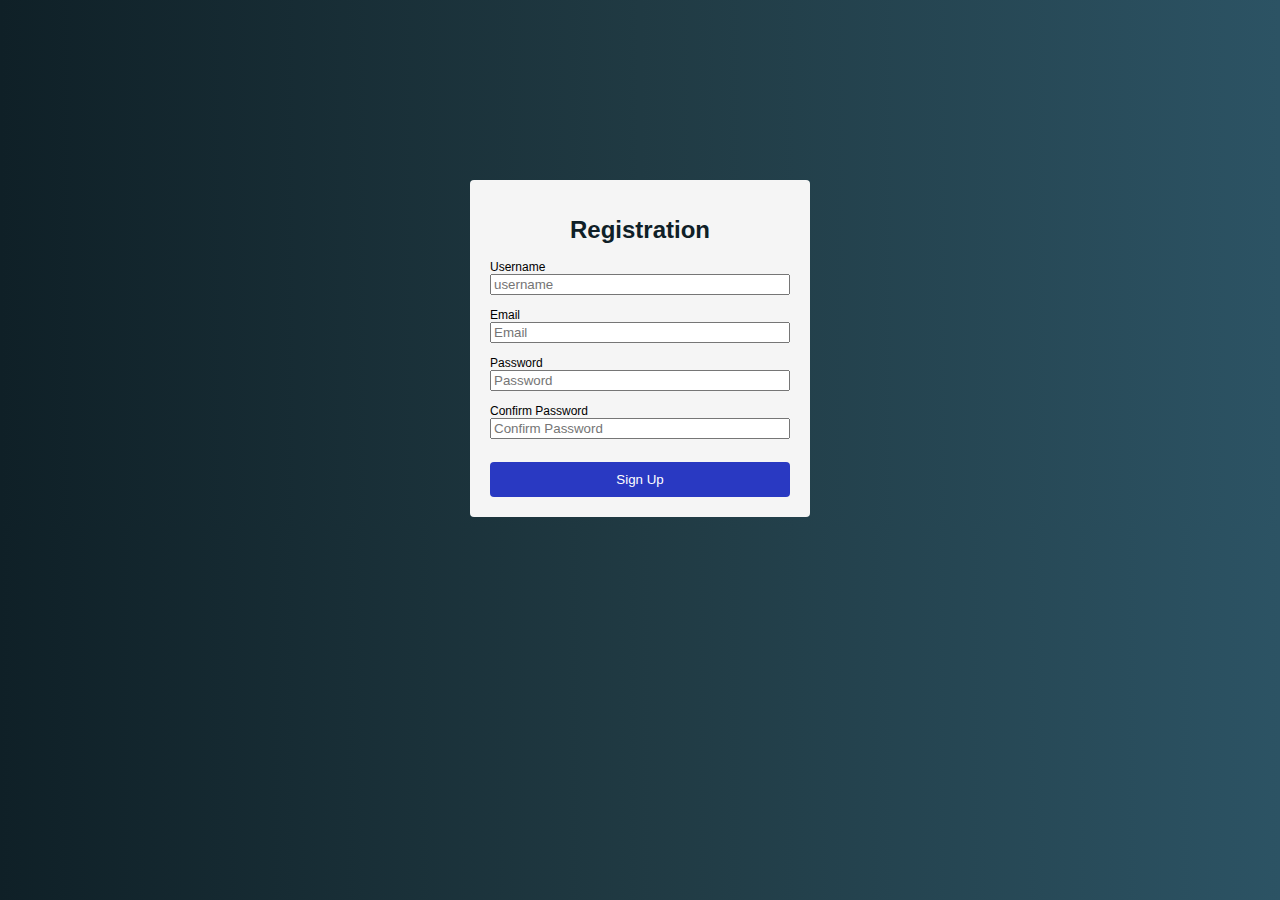
<file: pages/Registration.html>
<!DOCTYPE html>
<html lang="en">
<head>
    <meta charset="UTF-8">
    <meta name="viewport" content="width=device-width, initial-scale=1.0">
    <title>Form Validation</title>
    <link rel="stylesheet" href="/assets/css/registration.css">   
</head>
<body>
    <div class="container">
        <form id="form">
        <!-- <form action="/" id="form"> -->
            <h1>Registration</h1>
            <div class="input-control">
                <label for="username"> Username</label>
                <input id="username" name="username" placeholder="username" type="text" />
                <div class="error"></div>
            </div>

            <div class="input-control">
                <label for="email"> Email</label>
                <input id="email" name="email" placeholder="Email" type="email" />
                <div class="error"></div>
            </div>



            <div class="input-control">
                <label for="Password"> Password</label>
                <input id="password" name="password" placeholder="Password" type="password" />
                <div class="error"></div>
            </div>

            <div class="input-control">
                <label for="confirmPassword"> Confirm Password</label>
                <input id="confirmPassword" name="confirmPassword" placeholder="Confirm Password" type="password" />
                <div class="error"></div>
            </div>

            <button type="submit"> Sign Up</button>
            <script src="/assets/js/registration.js" ></script>
        </form>
    </div>
</body>
</html>
</file>
<file: assets/css/registration.css>
body {
    background: linear-gradient(to right, #0f2027, #203a43, #2c5364);
    font-family: 'poppins', sans-serif;
}

#form {
    width: 300px;
    margin: 20vh auto 0 auto;
    padding: 20px;
    background-color: whitesmoke;
    border-radius: 4px;
    font-size: 12px;

}

#form h1 {
    color: #0f2027;
    text-align: center;
}

#form button {
    padding: 10px;
    margin-top: 10px;
    width: 100%;
    color: white;
    background-color: rgb(41, 57, 194);
    border: none;
    border-radius: 4px;
}

.input-control {
    display: flex;
    flex-direction: column;
}

.input-control input:focus {
    outline: 0;
}

.input-control.success input {
    border-color: #09c372;
}

.input-control.error input {
    border-color: #ff3860;
}

.input-control .error {
    color: #ff3860;
    font-size: 9px;
    height: 13px;
}
</file>
